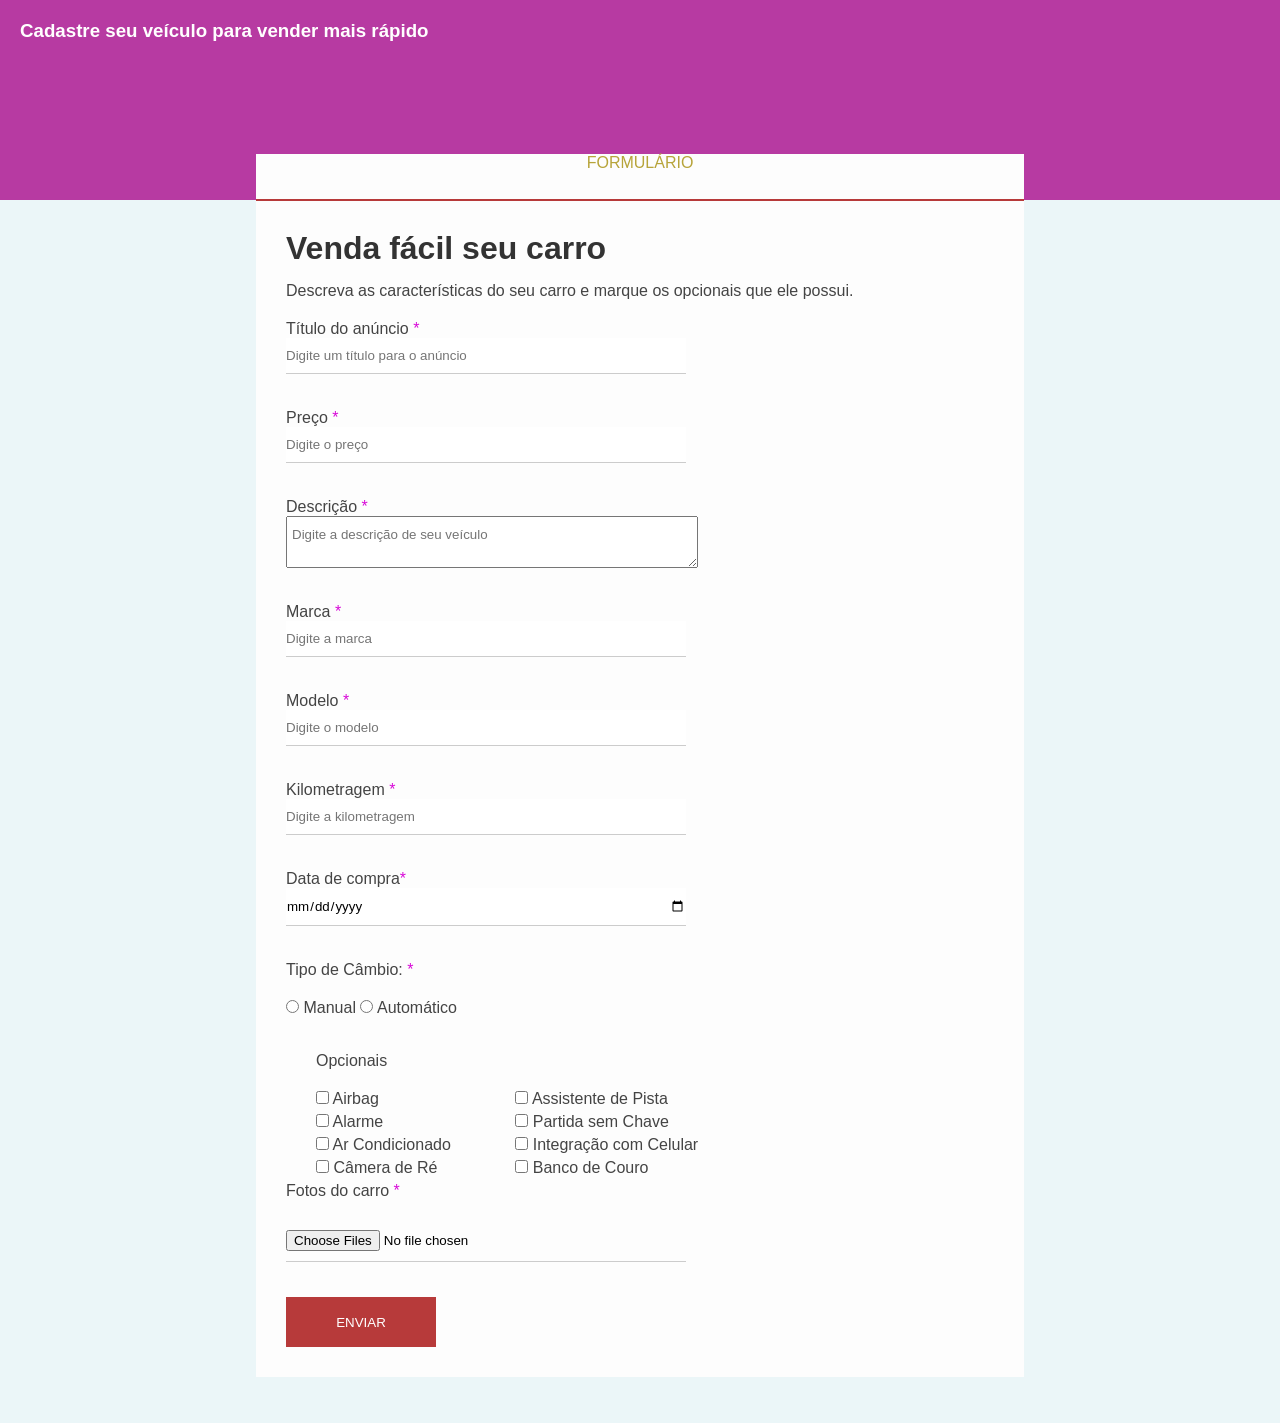
<file: index.html>
<!DOCTYPE html>
<html lang="pt-BR">

<head>
    <meta charset="UTF-8">
    <meta name="viewport" content="width=device-width, initial-scale=1.0">
    <title>Venda seu carro</title>
    <link rel="stylesheet" href="css/style.css">
</head>

<body>
    <div class="container">
        <header class="cabecalho">
            <h3>Cadastre seu veículo para vender mais rápido</h3>
        </header>
        <div class="form-container">
            <div class="form-header">
                <p>Formulário</p>
            </div>

            <div class="form-body">
                <h1 class="titulo-form">Venda fácil seu carro</h1>
                <p>Descreva as características do seu carro e marque os opcionais que ele possui.</p>
                <form>
                    <div class="caixaInputs">
                        <label for="title">Título do anúncio <span class="campo-obrigatorio">*</span></label>
                        <input type="text" name="title" id="title" class="block"
                            placeholder="Digite um título para o anúncio">
                    </div>
                    <div class="caixaInputs">
                        <label for="preco">Preço <span class="campo-obrigatorio">*</span></label>
                        <input type="number" name="preco" id="preco" class="block" placeholder="Digite o preço">
                    </div>
                    <div class="caixaInputs">
                        <label for="descricao">Descrição <span class="campo-obrigatorio">*</span></label>
                        <textarea name="descricao" id="descricao" class="block"
                            placeholder="Digite a descrição de seu veículo"></textarea>
                    </div>
                    <div class="caixaInputs">
                        <label for="marca">Marca <span class="campo-obrigatorio">*</span></label>
                        <input type="text" name="marca" id="marca" class="block" placeholder="Digite a marca">
                    </div>
                    <div class="caixaInputs">
                        <label for="modelo">Modelo <span class="campo-obrigatorio">*</span></label>
                        <input type="text" name="modelo" id="modelo" class="block" placeholder="Digite o modelo">
                    </div>
                    <div class="caixaInputs">
                        <label for="kilometragem">Kilometragem <span class="campo-obrigatorio">*</span></label>
                        <input type="number" name="kilometragem" id="kilometragem" class="block"
                            placeholder="Digite a kilometragem">
                    </div>
                    <div class="caixaInputs">
                        <label for="data-compra">Data de compra<span class="campo-obrigatorio">*</span></label>
                        <input type="date" name="data-compra" id="data-compra" class="block">
                    </div>
                    <div class="caixaInputs">
                        <p>Tipo de Câmbio: <span class="campo-obrigatorio">*</span></p>
                        <input type="radio" name="marcha" id="manual">
                        <label for="manual">Manual</label>
                        <input type="radio" name="marcha" id="auto">
                        <label for="auto">Automático</label>
                    </div>
                    <div class="caixaOpcional">
                        <p>Opcionais</p>
                        <ul class="listaOpcionais">
                            <li>
                                <input type="checkbox" name="opcional[]" id="airbag" value="airbag">
                                <label for="airbag">Airbag</label>
                            </li>
                            <li>
                                <input type="checkbox" name="opcional[]" id="alarme" value="alarme">
                                <label for="alarme">Alarme</label>
                            </li>
                            <li>
                                <input type="checkbox" name="opcional[]" id="ac" value="ac">
                                <label for="ac">Ar Condicionado</label>
                            </li>
                            <li>
                                <input type="checkbox" name="opcional[]" id="camera-re" value="camera-re">
                                <label for="camera-re">Câmera de Ré</label>
                            </li>
                        </ul>
                    </div>
                    <div class="caixaOpcional">

                        <ul class="listaOpcionais">
                            <li>
                                <input type="checkbox" name="opcional[]" id="assistente-pista" value="assistente-pista">
                                <label for="assistente-pista">Assistente de Pista</label>
                            </li>
                            <li>
                                <input type="checkbox" name="opcional[]" id="partida-sem-chave"
                                    value="partida-sem-chave">
                                <label for="partida-sem-chave">Partida sem Chave</label>
                            </li>
                            <li>
                                <input type="checkbox" name="opcional[]" id="smartphone" value="smartphone">
                                <label for="smartphone">Integração com Celular</label>
                            </li>
                            <li>
                                <input type="checkbox" name="opcional[]" id="banco-couro" value="banco-couro">
                                <label for="banco-couro">Banco de Couro</label>
                            </li>
                        </ul>
                    </div>
                    <div class="caixaInputs">
                        <p>Fotos do carro <span class="campo-obrigatorio">*</span></p>
                        <input type="file" name="images" id="images" multiple accept="image/png, image/jpg">
                    </div>
                    <input type="submit" value="Enviar" class="btn-submit">
                </form>
            </div>
        </div>
</body>

</html>
</file>
<file: css/style.css>
* {
    margin: 0;
    padding: 0;
    font-family: Arial, Helvetica, sans-serif;
}

body {
    background-color: #ebf6f8;
}

h1, h2, h3, h4, h5, h6 {
    color: #333333;
}

p, label {
   color: #444444;
}

input {
    border: none;
    border-bottom: 1px solid #ccc;
    padding: 10px 0;
}

input[type="text"], input[type="number"], input[type="date"], input[type="file"], textarea {
    width: 400px;
}

textarea {
    padding: 10px 5px;
}

.cabecalho {
    height: 160px;
    padding: 20px;
    background-color: #b73aa2;
}

.cabecalho h3 {
    color: #fff;
    margin-top: 0;
}

.form-container {
    background-color: #fdfdfd;
    width: 60%;
    margin: 0 auto;
    position: relative;
    top: -46px;
}

.form-header {
    border-bottom: 1px solid #dfdfdf;
    height: 45px;
}

.form-header p{
    color: #b7a43a;
    border-bottom: 2px solid #b73a3a;
    width: 100%;
    text-align: center;
    margin: 0 auto;
    text-transform: uppercase;
    height: 45px;
    list-style: 45px;
}

.form-body {
    padding: 30px;
}

.titulo-form {
    margin-bottom: 15px;
}

.form-body p {
    margin-bottom: 20px;
}

.campo-obrigatorio {
    color: #d808d8;
}

.caixaInputs {
    margin-bottom: 35px;
}

.block {
    display: block;
}

.caixaOpcional {
    display: inline-block;
    margin: 0 30px 0 30px;
}

.caixaOpcional li {
    list-style: none;
    margin-bottom: 5px;
}

.btn-submit {
    background-color: #b73a3a;
    color: #fff;
    border: 2px solid transparent;
    width: 150px;
    height: 50px;
    cursor: pointer;
    text-transform: uppercase;
    transition: 0.5s;
}

.btn-submit:hover {
    background-color: #ffffff;
    color: #3ab7a2;
    border-color: #b73a3a;
}
</file>
